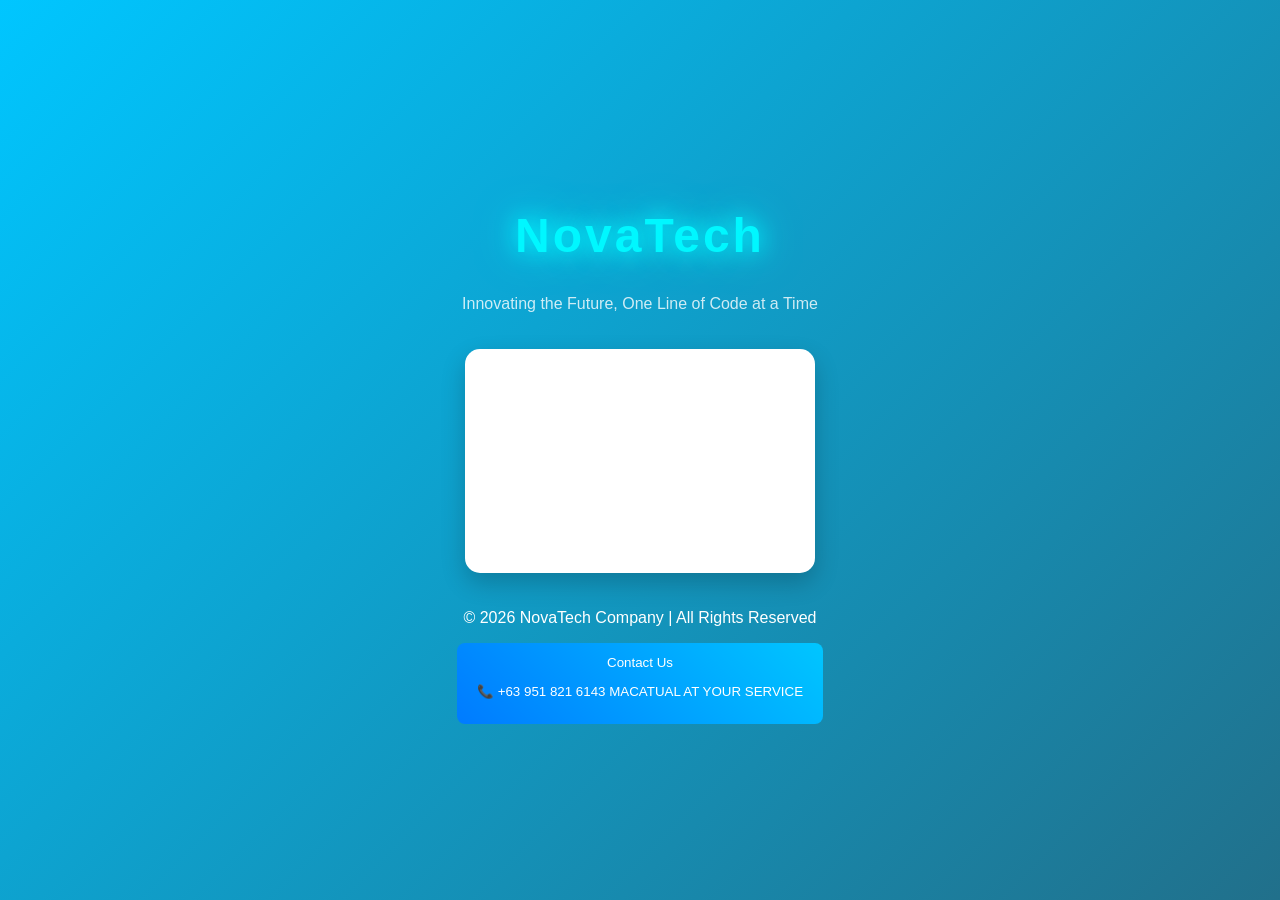
<file: index.html>
<!DOCTYPE html>
<html lang="en">
<head>
    <meta charset="UTF-8">
    <meta name="viewport" content="width=device-width, initial-scale=1.0">
    <title>NovaTech Company</title>

    <link rel="stylesheet" href="styles.css">

    <style>
        article {
            background: white;
            border-radius: 15px;
            padding: 25px;
            box-shadow: 0 10px 25px rgba(0, 0, 0, 0.2);
            transition: transform 0.3s ease;
        }

        article:hover {
            transform: scale(1.03);
        }
    </style>
</head>
<body>

    <header>
        <h1>NovaTech</h1>
        <p>Innovating the Future, One Line of Code at a Time</p>
    </header>

    <main>
        <article>
            <h2>About Us</h2>
            <p>
                NovaTech is a forward-thinking tech company focused on building modern digital solutions.
                We combine creativity and innovation to help businesses grow in the digital world.
            </p>
        </article>
    </main>

    <footer>
        <p>© 2026 NovaTech Company | All Rights Reserved</p>

        <!-- Inline CSS (Override Style) -->
        <button style="background: linear-gradient(45deg, #007BFF, #00C6FF); color: white; padding: 12px 20px; border: none; border-radius: 8px; cursor: pointer;">
            Contact Us
            <p>📞 +63 951 821 6143 MACATUAL AT YOUR SERVICE</p>
        </button>
    </footer>

</body>
</html>
</file>
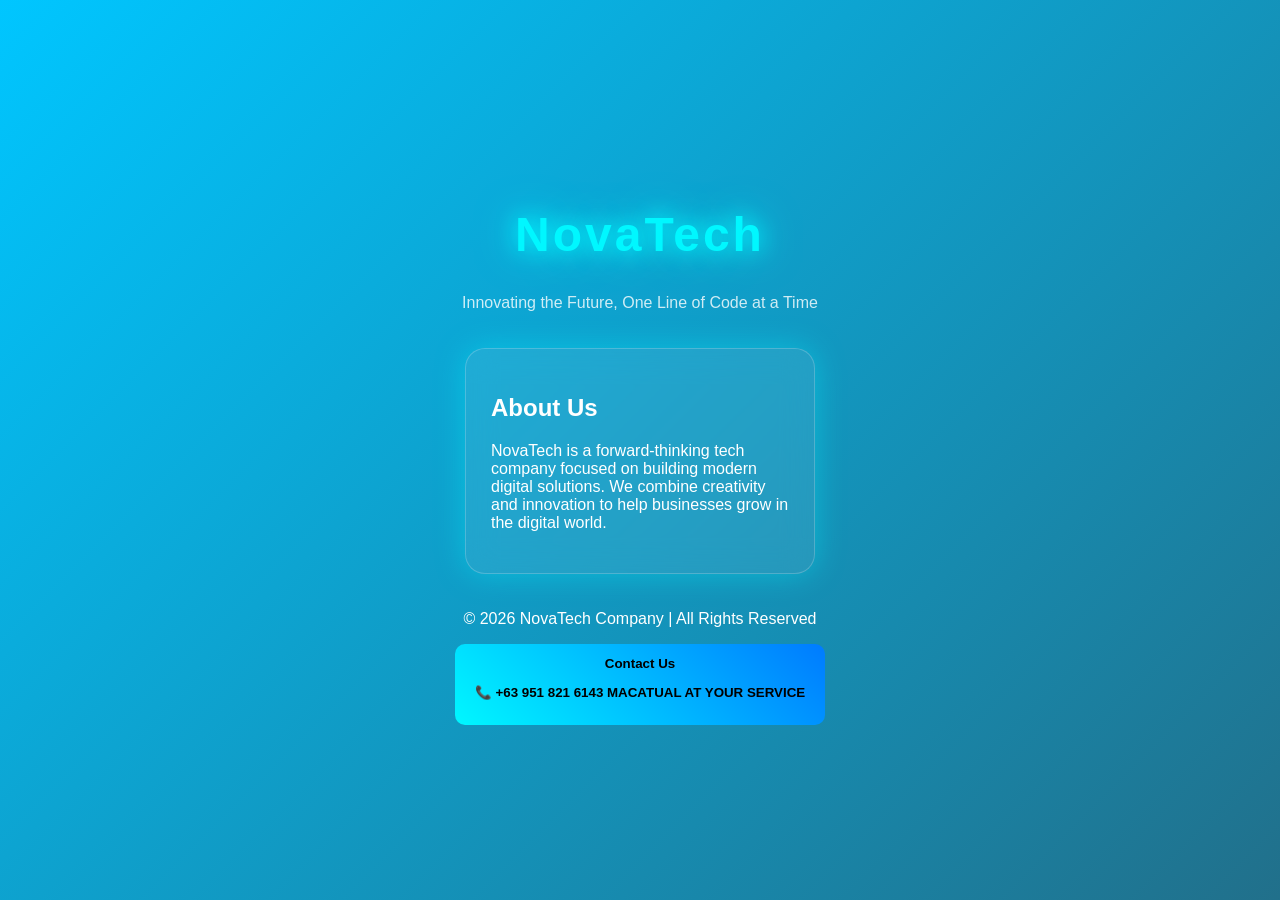
<file: index (3).html>
<!DOCTYPE html>
<html lang="en">
<head>
    <meta charset="UTF-8">
    <meta name="viewport" content="width=device-width, initial-scale=1.0">
    <title>NovaTech Company</title>

    <link rel="stylesheet" href="style.css">

    <style>
    article {
        background: rgba(255, 255, 255, 0.08);
        border-radius: 20px;
        padding: 25px;
        backdrop-filter: blur(15px);

        box-shadow: 0 0 30px rgba(0, 247, 255, 0.4);
        border: 1px solid rgba(255, 255, 255, 0.2);

        transition: 0.4s;
    }

    article:hover {
        transform: scale(1.05) rotate(1deg);
        box-shadow: 0 0 60px rgba(0, 247, 255, 0.8);
    }
    </style>
</head>
<body>

    <header>
        <h1>NovaTech</h1>
        <p>Innovating the Future, One Line of Code at a Time</p>
    </header>

    <main>
        <article>
            <h2>About Us</h2>
            <p>
                NovaTech is a forward-thinking tech company focused on building modern digital solutions.
                We combine creativity and innovation to help businesses grow in the digital world.
            </p>
        </article>
    </main>

    <footer>
        <p>© 2026 NovaTech Company | All Rights Reserved</p>

        <!-- Inline CSS (Override Style) -->
        <button style="background: linear-gradient(45deg, #00f7ff, #007BFF); color: black; padding: 12px 20px; border: none; border-radius: 10px; cursor: pointer; font-weight: bold;">
    Contact Us
    <p>📞 +63 951 821 6143 MACATUAL AT YOUR SERVICE</p>
        </button>
    </footer>

</body>
</html>
</file>
<file: styles.css>
body {
    margin: 0;
    font-family: 'Segoe UI', sans-serif;

    background: linear-gradient(-45deg, #0f2027, #203a43, #2c5364, #00c6ff);
    background-size: 400% 400%;
    animation: gradientMove 10s ease infinite;

    color: rgb(255, 255, 255);

    display: flex;
    flex-direction: column;
    align-items: center;
    justify-content: center;
    height: 100vh;
}

/* Animated Background */
@keyframes gradientMove {
    0% { background-position: 0% 50%; }
    50% { background-position: 100% 50%; }
    100% { background-position: 0% 50%; }
}

/* Header */
header {
    text-align: center;
    margin-bottom: 20px;
}

header h1 {
    font-size: 3rem;
    letter-spacing: 3px;
    color: #00f7ff;
    text-shadow: 0 0 20px #00f7ff, 0 0 40px #00f7ff;
}

header p {
    opacity: 0.8;
}

/* Card */
main {
    width: 350px;
}

/* Footer */
footer {
    text-align: center;
    margin-top: 20px;
}

/* Button Hover */
button:hover {
    transform: scale(1.1);
    box-shadow: 0 0 20px #00f7ff;
    transition: 0.3s;
}
</file>
<file: style.css>
body {
    margin: 0;
    font-family: 'Segoe UI', sans-serif;

    background: linear-gradient(-45deg, #0f2027, #203a43, #2c5364, #00c6ff);
    background-size: 400% 400%;
    animation: gradientMove 10s ease infinite;

    color: rgb(255, 255, 255);

    display: flex;
    flex-direction: column;
    align-items: center;
    justify-content: center;
    height: 100vh;
}

/* Animated Background */
@keyframes gradientMove {
    0% { background-position: 0% 50%; }
    50% { background-position: 100% 50%; }
    100% { background-position: 0% 50%; }
}

/* Header */
header {
    text-align: center;
    margin-bottom: 20px;
}

header h1 {
    font-size: 3rem;
    letter-spacing: 3px;
    color: #00f7ff;
    text-shadow: 0 0 20px #00f7ff, 0 0 40px #00f7ff;
}

header p {
    opacity: 0.8;
}

/* Card */
main {
    width: 350px;
}

/* Footer */
footer {
    text-align: center;
    margin-top: 20px;
}

/* Button Hover */
button:hover {
    transform: scale(1.1);
    box-shadow: 0 0 20px #00f7ff;
    transition: 0.3s;
}
</file>
